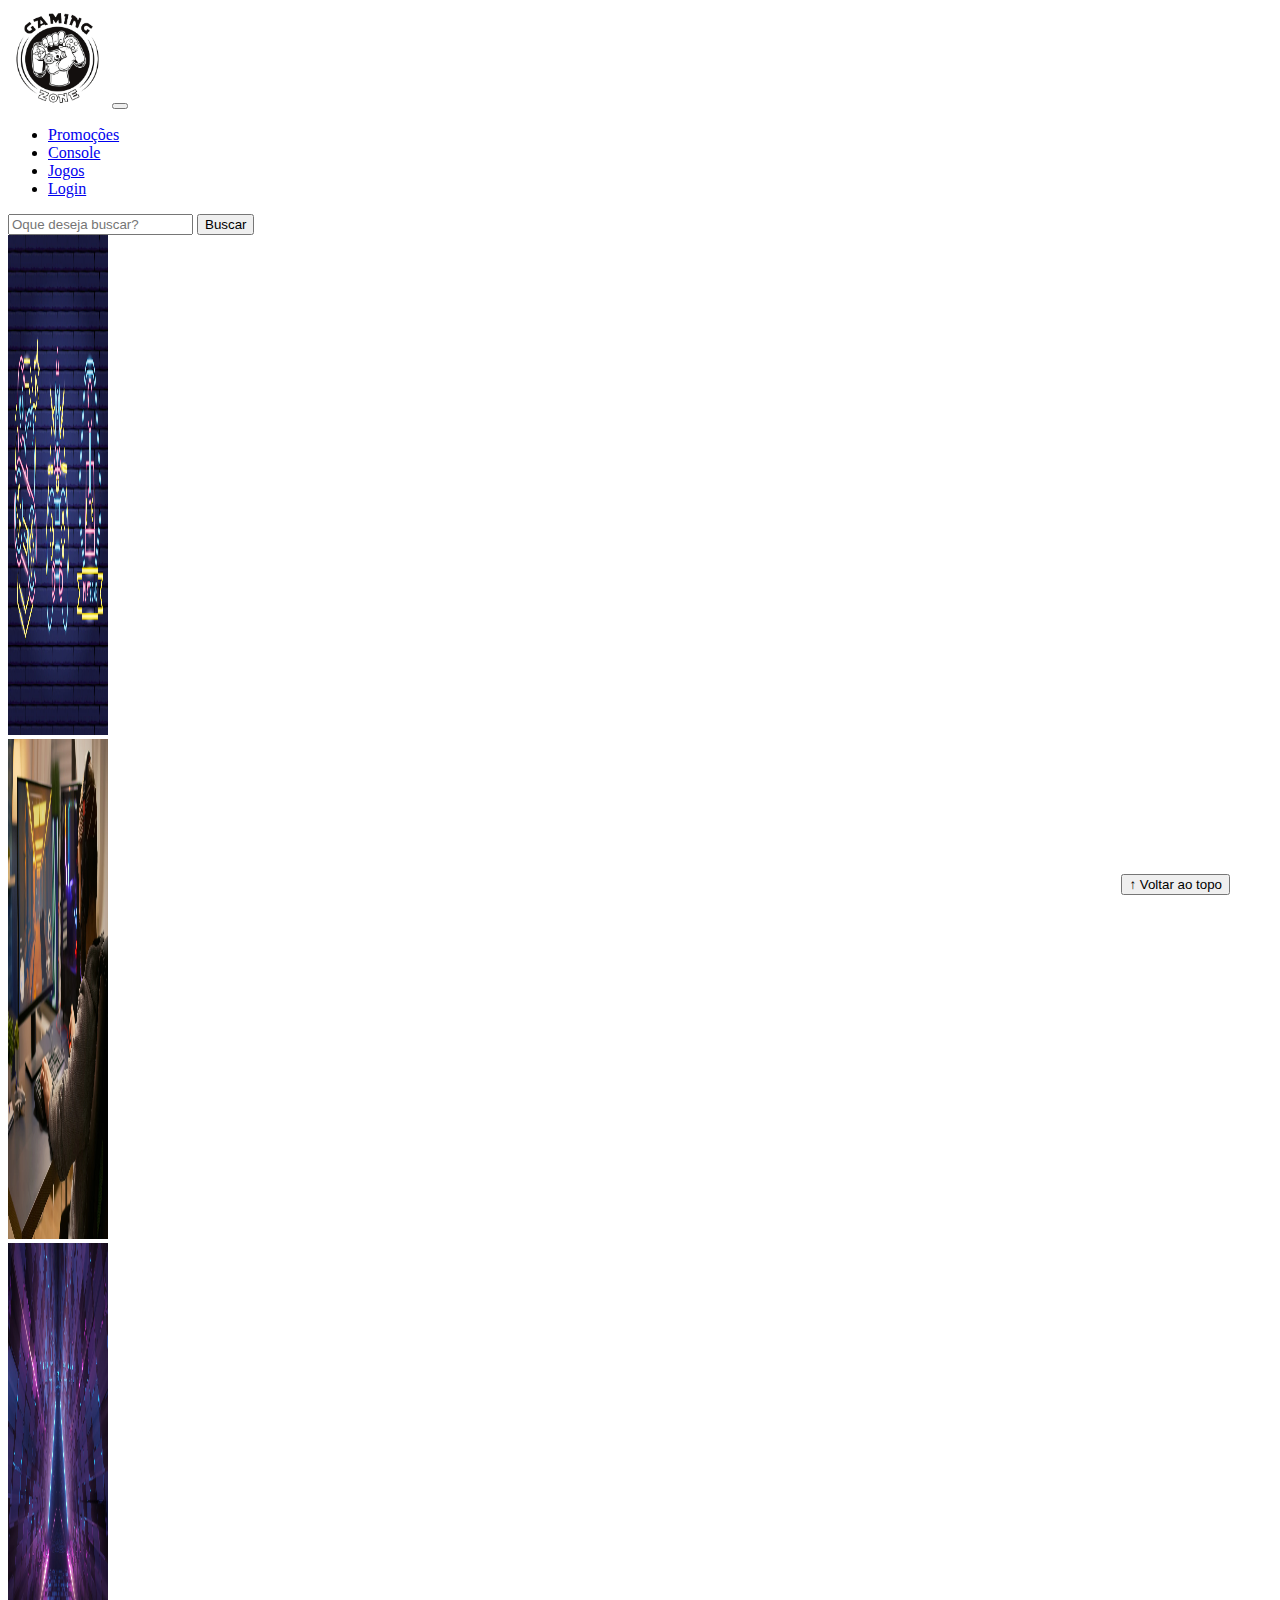
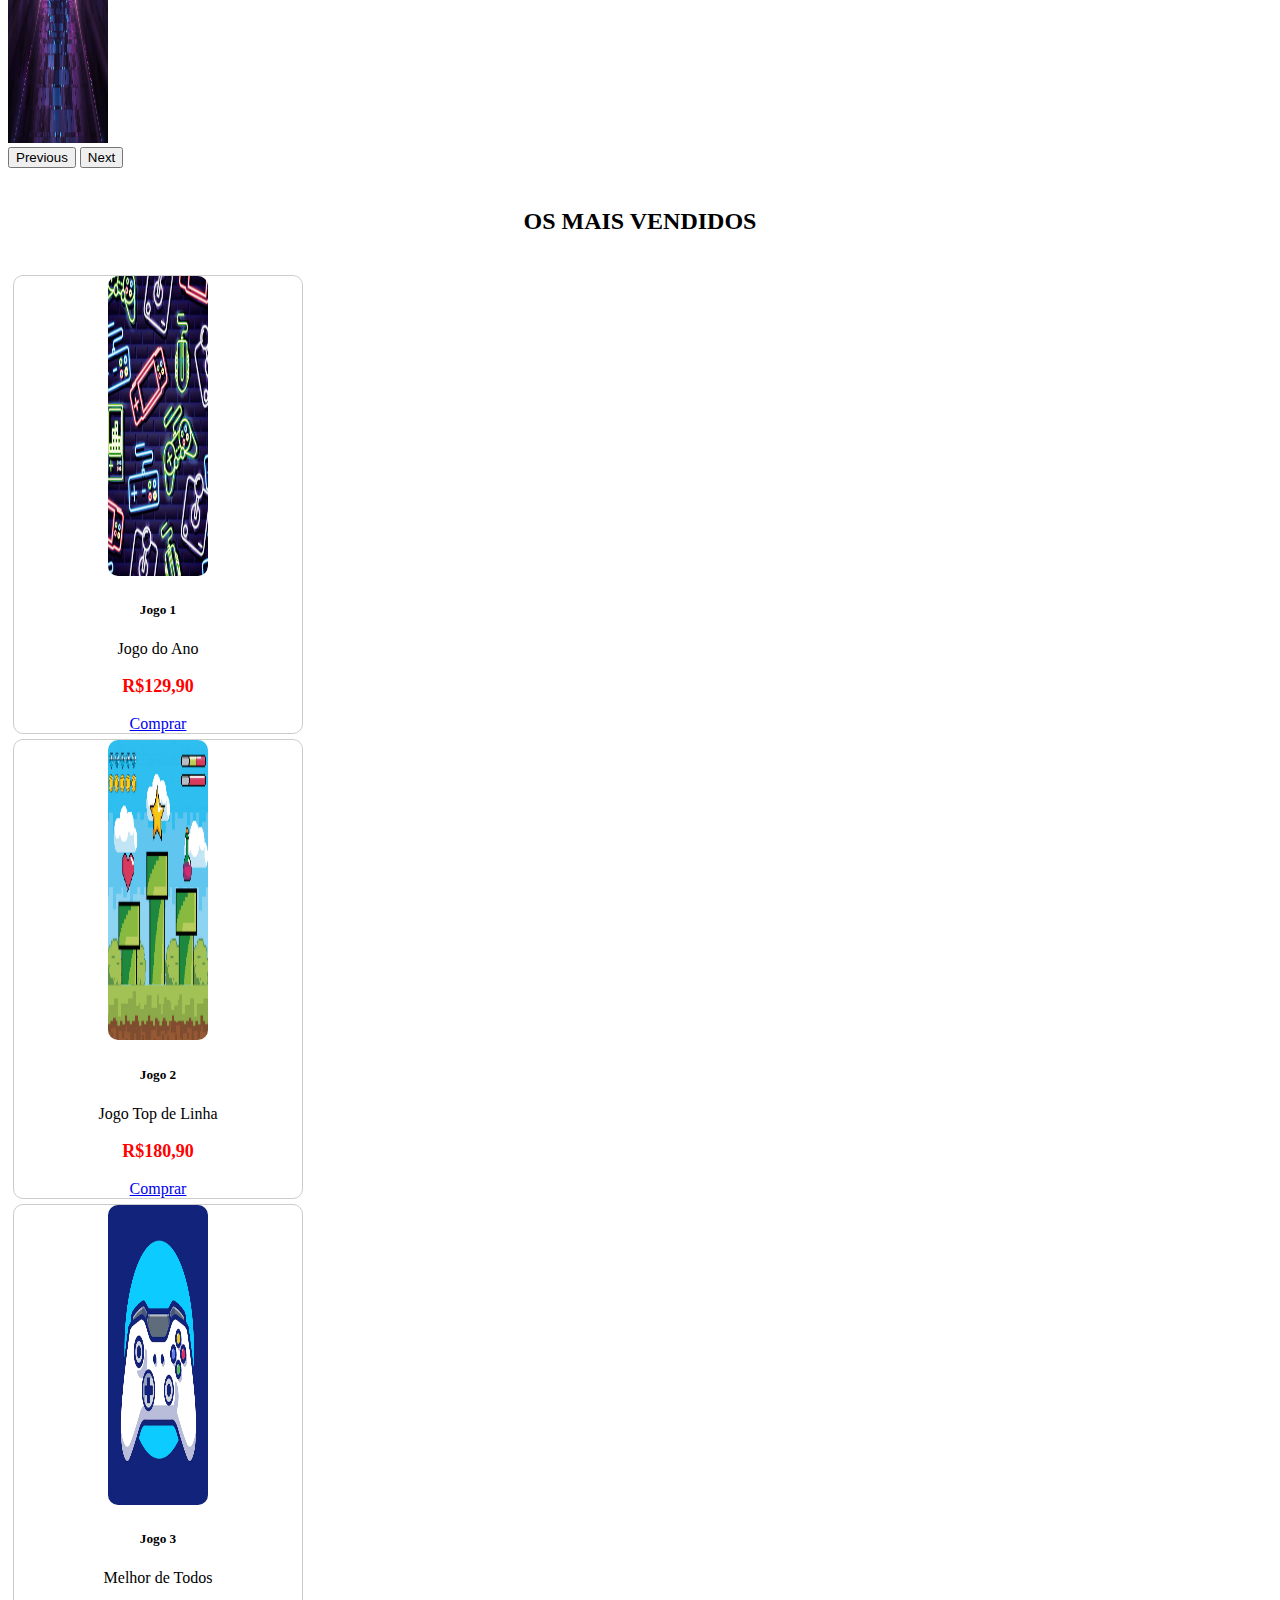
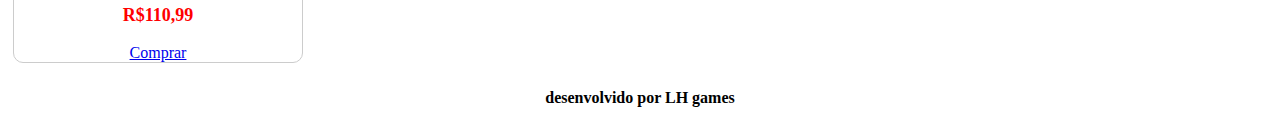
<file: index.html>
<!DOCTYPE html>
<html lang="pt-br">

<head>
  <meta charset="UTF-8">
  <meta http-equiv="X-UA-Compatible" content="IE=edge">
  <meta name="viewport" content="width=device-width, initial-scale=1.0">
  <title>LH Games</title>

  <link href="https://cdn.jsdelivr.net/npm/bootstrap@5.2.2/dist/css/bootstrap.min.css" rel="stylesheet"
    integrity="sha384-Zenh87qX5JnK2Jl0vWa8Ck2rdkQ2Bzep5IDxbcnCeuOxjzrPF/et3URy9Bv1WTRi" crossorigin="anonymous">

  <link rel="stylesheet" href="css/estilo.css">



</head>

<body>
  <header>
    <nav class="navbar navbar-expand-lg bg-body-tertiary">
      <div class="container-fluid">
        <a class="navbar-brand" href="index.html"><img src ="img/logo.png"></a>
        <button class="navbar-toggler" type="button" data-bs-toggle="collapse" data-bs-target="#navbarSupportedContent" aria-controls="navbarSupportedContent" aria-expanded="false" aria-label="Toggle navigation">
          <span class="navbar-toggler-icon"></span>
        </button>
        <div class="collapse navbar-collapse" id="navbarSupportedContent">
          <ul class="navbar-nav me-auto mb-2 mb-lg-0">
            <li class="nav-item">
              <a class="nav-link active" aria-current="page" href="#">Promoções</a>
            </li>
            <li class="nav-item">
              <a class="nav-link" href="#">Console</a>
            </li>
            <li class="nav-item">
              <a class="nav-link" href="#">Jogos</a>
            </li>
            <li class="nav-item">
              <a class="nav-link" href="login.html"> Login </a>
            </li>
          </ul>
          <form class="d-flex" role="search">
            <input class="form-control me-2" type="search" placeholder="Oque deseja buscar?" aria-label="Search">
            <button class="btn btn-outline-success" type="submit">Buscar</button>
          </form>
        </div>
      </div>
    </nav>
  </header>

  <main>

    <section id="section-banners" class="container-fluid">


      <div id="carouselExample" class="carousel slide">
        <div class="carousel-inner">
          <div class="carousel-item active">
            <img src="img/banner1.PNG" class="d-block w-100" alt="venha conhecer nossa loja">
          </div>
          <div class="carousel-item">
            <img src="img/banner2.PNG" class="d-block w-100" alt="venha comprar na nossa loja">
          </div>
          <div class="carousel-item">
            <img src="img/banner3.PNG" class="d-block w-100" alt="venha nos conhecer">
          </div>
        </div>
        <button class="carousel-control-prev" type="button" data-bs-target="#carouselExample" data-bs-slide="prev">
          <span class="carousel-control-prev-icon" aria-hidden="true"></span>
          <span class="visually-hidden">Previous</span>
        </button>
        <button class="carousel-control-next" type="button" data-bs-target="#carouselExample" data-bs-slide="next">
          <span class="carousel-control-next-icon" aria-hidden="true"></span>
          <span class="visually-hidden">Next</span>
        </button>
      </div>
      

    </section>
    <section id="section-vendidos" class="container-">

      <h2>OS MAIS VENDIDOS</h2>
        <div class="card-group">
          <div class="card" style="width: 18rem;">
            <img src="img/jogo1.PNG" class="card-img-top" alt="Jogo de Aventura">
            <div class="card-body">
              <h5 class="card-title">Jogo 1</h5>
              <p class="card-text">Jogo do Ano</p>
              <p class="preco">R$129,90</p>
            <a href="#" class="btn btn-primary">Comprar</a>
            </div>
          </div>
          <div class="card" style="width: 18rem;">
            <img src="img/jogo2.PNG" class="card-img-top" alt="Jogo Top de Linha">
            <div class="card-body">
              <h5 class="card-title">Jogo 2</h5>
              <p class="card-text">Jogo Top de Linha</p>
              <p class="preco">R$180,90</p>
              <a href="#" class="btn btn-primary">Comprar</a>
            </div>
          </div>
          <div class="card" style="width: 18rem;">
            <img src="img/jogo3.PNG" class="card-img-top" alt="Melhor de Todos">
            <div class="card-body">
              <h5 class="card-title">Jogo 3</h5>
              <p class="card-text">Melhor de Todos</p>
              <p class="preco">R$110,99</p>
              <a href="#" class="btn btn-primary">Comprar</a>
            </div>
          </div>
      
    </div>
    </div>
    </section>


  </main>

  <footer>
    <p>desenvolvido por LH games</p>
  </footer>

  <button id="voltar-topo" type="button" class="btn btn-outline-primary" onclick="topo()">&uarr; Voltar ao topo</button>

  <script src="js/script.js"></script>
  <script src="https://cdn.jsdelivr.net/npm/bootstrap@5.2.2/dist/js/bootstrap.bundle.min.js"
    integrity="sha384-OERcA2EqjJCMA+/3y+gxIOqMEjwtxJY7qPCqsdltbNJuaOe923+mo//f6V8Qbsw3"
    crossorigin="anonymous"></script>

</body>

</html>
</file>
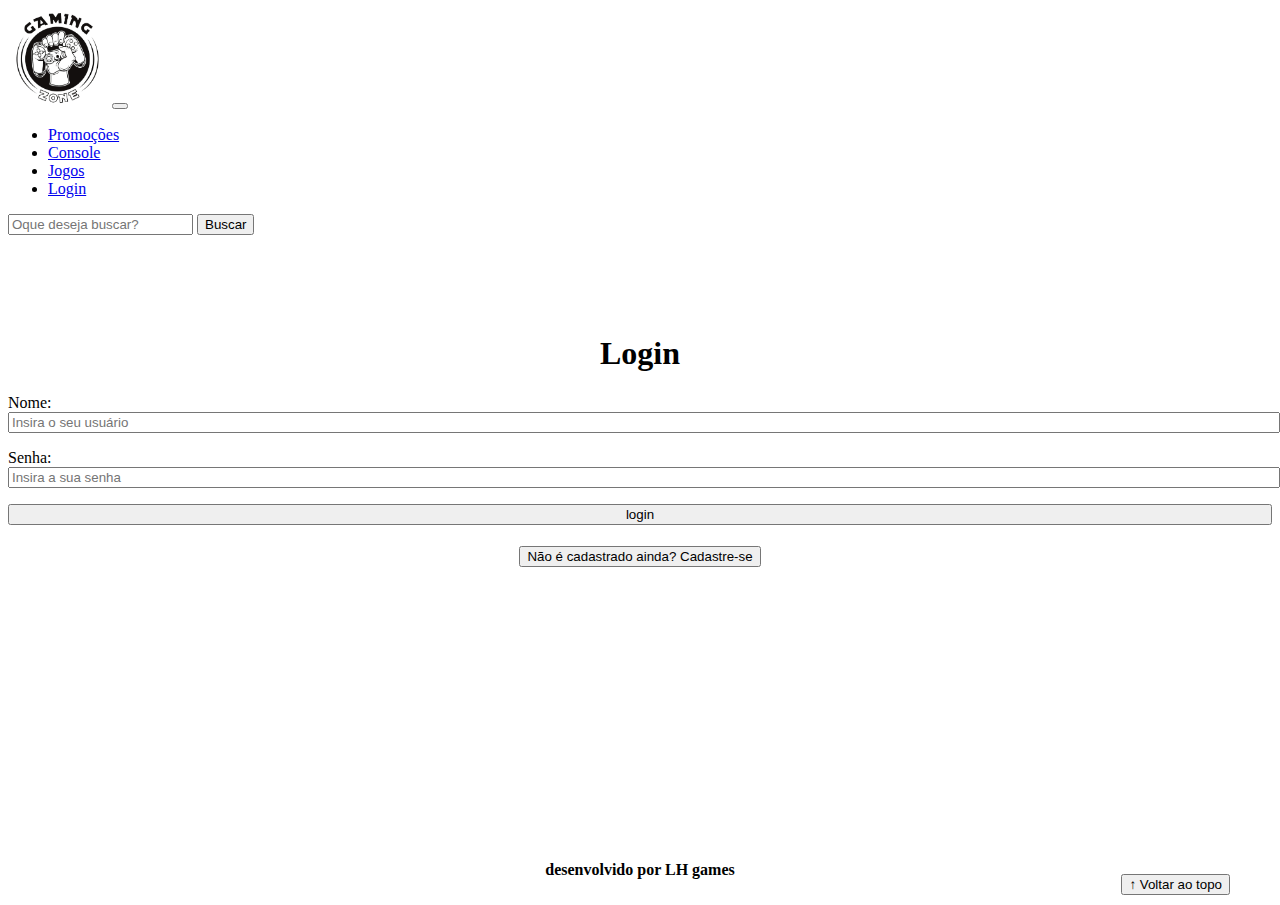
<file: login.html>
<!DOCTYPE html>
<html lang="pt-br">

<head>
    <meta charset="UTF-8">
    <meta http-equiv="X-UA-Compatible" content="IE=edge">
    <meta name="viewport" content="width=device-width, initial-scale=1.0">
    <title>LH Games - login</title>
    <link href="https://cdn.jsdelivr.net/npm/bootstrap@5.2.2/dist/css/bootstrap.min.css" rel="stylesheet"
        integrity="sha384-Zenh87qX5JnK2Jl0vWa8Ck2rdkQ2Bzep5IDxbcnCeuOxjzrPF/et3URy9Bv1WTRi" crossorigin="anonymous">
    <link rel="stylesheet" href="css/estilo.css">
</head>

<body>
    <header>
        <nav class="navbar navbar-expand-lg bg-body-tertiary">
            <div class="container-fluid">
              <a class="navbar-brand" href="index.html"><img src ="img/logo.png"></a>
              <button class="navbar-toggler" type="button" data-bs-toggle="collapse" data-bs-target="#navbarSupportedContent" aria-controls="navbarSupportedContent" aria-expanded="false" aria-label="Toggle navigation">
                <span class="navbar-toggler-icon"></span>
              </button>
              <div class="collapse navbar-collapse" id="navbarSupportedContent">
                <ul class="navbar-nav me-auto mb-2 mb-lg-0">
                  <li class="nav-item">
                    <a class="nav-link active" aria-current="page" href="#">Promoções</a>
                  </li>
                  <li class="nav-item">
                    <a class="nav-link" href="#">Console</a>
                  </li>
                  <li class="nav-item">
                    <a class="nav-link" href="#">Jogos</a>
                  </li>
                  <li class="nav-item">
                    <a class="nav-link" href="login.html">Login</a>
                  </li>
                </ul>
                <form class="d-flex" role="search">
                  <input class="form-control me-2" type="search" placeholder="Oque deseja buscar?" aria-label="Search">
                  <button class="btn btn-outline-success" type="submit">Buscar</button>
                </form>
              </div>
            </div>
          </nav>
    </header>

    <main>
        <section id="section-login">
            <h1>Login</h1>
            <div class="d-flex justify-content-center">
                <form method="post" action="" id="login">
                    <p>
                        <label for="usuario">Nome: </label>
                        <input id="usuario" name="usuario" required="required" type="text"
                            placeholder="Insira o seu usuário" class="form-control" />
                    </p>
                    <p>
                        <label for="senha">Senha: </label>
                        <input id="senha" name="senha" required="required" type="password"
                            placeholder="Insira a sua senha" class="form-control" />
                    </p>
                    <p>
                        <input type="button" value="login" class="btn btn-primary" id="bt-login" onclick="login()" />
                    </p>
                </form>
            </div>
        </section>

        <section id="section-cadastro">
            <div id="botao-cadastrar">
                <button type="button" class="btn btn-info">Não é cadastrado ainda? Cadastre-se</button>
            </div>
            <div id="form-cadastrar">

                <h1>Criar minha conta</h1>
                <p>Informe os seus dados abaixo para criar sua conta.</p>

                <div class="d-flex justify-content-center">
                    <form method="post" action="" id="login">
                        <p>
                            <label for="usuario">Usuário: </label>
                            <input id="usuario_c" name="usuario" required="required" type="text"
                                placeholder="ex. nome de usuário" class="form-control" />
                        </p>
                        <p>
                            <label for="email">E-mail: </label>
                            <input id="email_c" name="email" required="required" type="email"
                                placeholder="seu@email.com.br" class="form-control" />
                        </p>
                        <p>
                            <label for="senha">Senha: </label>
                            <input id="senha_c" name="senha" required="required" type="password"
                                placeholder="mínimo de 6 caracteres" class="form-control" />
                        </p>
                        <p>
                            <input type="button" value="Cadastrar" class="btn btn-primary" id="bt-cadastrar"
                                onclick="cadastro()" />
                        </p>
                    </form>
                </div>

            </div>
        </section>

    </main>



    <footer>
        <p>desenvolvido por LH games</p>
    </footer>

    <button id="voltar-topo" type="button" class="btn btn-outline-primary">&uarr; Voltar ao topo</button>

    <script src="https://cdn.jsdelivr.net/npm/bootstrap@5.2.2/dist/js/bootstrap.bundle.min.js"
        integrity="sha384-OERcA2EqjJCMA+/3y+gxIOqMEjwtxJY7qPCqsdltbNJuaOe923+mo//f6V8Qbsw3"
        crossorigin="anonymous"></script>
    <script src="js/script.js"></script>

    <script src="https://code.jquery.com/jquery-3.6.1.js"
        integrity="sha256-3zlB5s2uwoUzrXK3BT7AX3FyvojsraNFxCc2vC/7pNI=" crossorigin="anonymous"></script>
    <script type="text/javascript" src="js/jquery-script.js"></script>

</body>

</html>
</file>
<file: css/estilo.css>
/*cabeçalho*/
footer {
text-align: center;
}
footer p {
font-weight: bold;
padding: 10px;
}
img{
    width: 100px;
}

/*Conteudo principal*/
main{
    min-height: 500px;
}

/*banner*/

#section-banners img{
    height: 500px;
}

/*Produtos vendidos*/
#section-vendidos h2{
    font-weight: bold;
    padding: 20px;
}
#section-vendidos{
    text-align: center;
}
#section-vendidos img{
height: 300px;
border-radius: 10px;
}
#section-vendidos .card{
    margin: 5px;
    border: 1px solid #ccc;
    border-radius: 10px;
}
#section-vendidos .preco{
    color: red;
    font-size: 18px;
    font-weight: bold;
}
/*Rodapé*/

/*Botão Voltar topo*/
#voltar-topo{
    position: fixed;
    bottom: 5px;
    right: 50px;
}
/* página de login  */
#section-login{
    margin-top: 100px;
}
#section-login h1{
    text-align: center;
}
#section-login input{
    width: 100%;
}

/* Formulário de cadastro*/

#section-cadastro {
    padding: 5px;
    text-align: center;
    background-color: white;
}
#form-cadastrar{
    display: none;
    padding: 50px;
}
</file>
